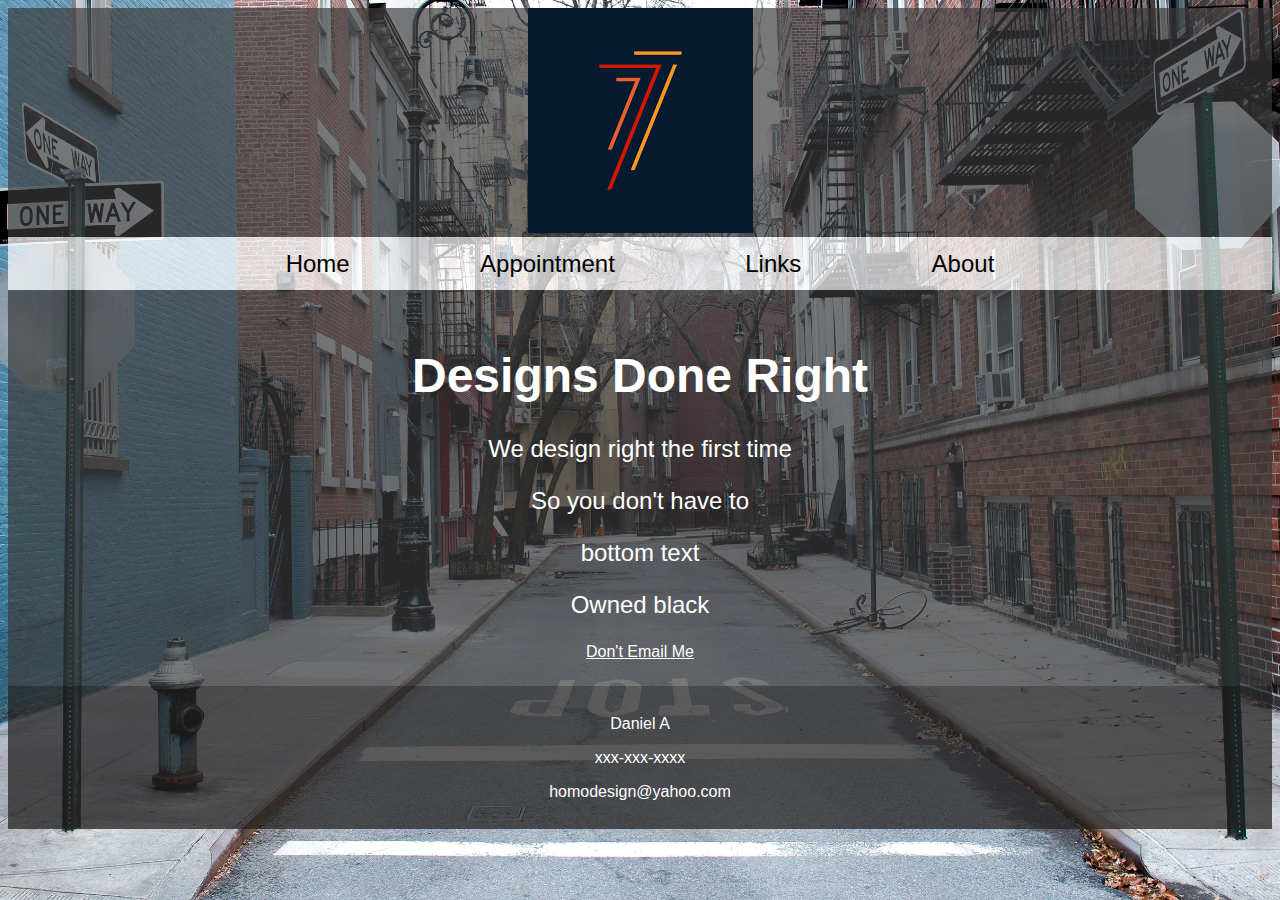
<file: index.html>
<!DOCTYPE html>
<html lang="en">
<head>
    <meta charset="UTF-8">
    <meta name="viewport" content="width=device-width, initial-scale=1.0">
    <title>7's Designs</title>
    <link rel="stylesheet" href="style.css">
</head>
<body>
    <div class="container">
        <header>
            <img src="images/Temp7Logo.png" alt="TCB Logo">
        </header>


        <nav>
            <a href="index.html">Home</a>
            <a href="appointment.html">Appointment</a>
            <a href="links.html">Links</a>
            <a href="about.html">About</a>
        </nav>


        <main>
            <h1>Designs Done Right</h1>
            <p>We design right the first time</p>
            <p>So you don't have to</p>
            <p>bottom text</p>
            <p>Owned black</p>
            <p></p>
            <a href="mailto:danielsemail@gmail.com?Subject=RequestQuote" target="_blank">Don't Email Me</a>
            
        </main>

        <footer>
            <p>Daniel A</p>
            <p>xxx-xxx-xxxx</p>
            <p>homodesign@yahoo.com</p>
        </footer>
    </div>
</body>
</html>
</file>
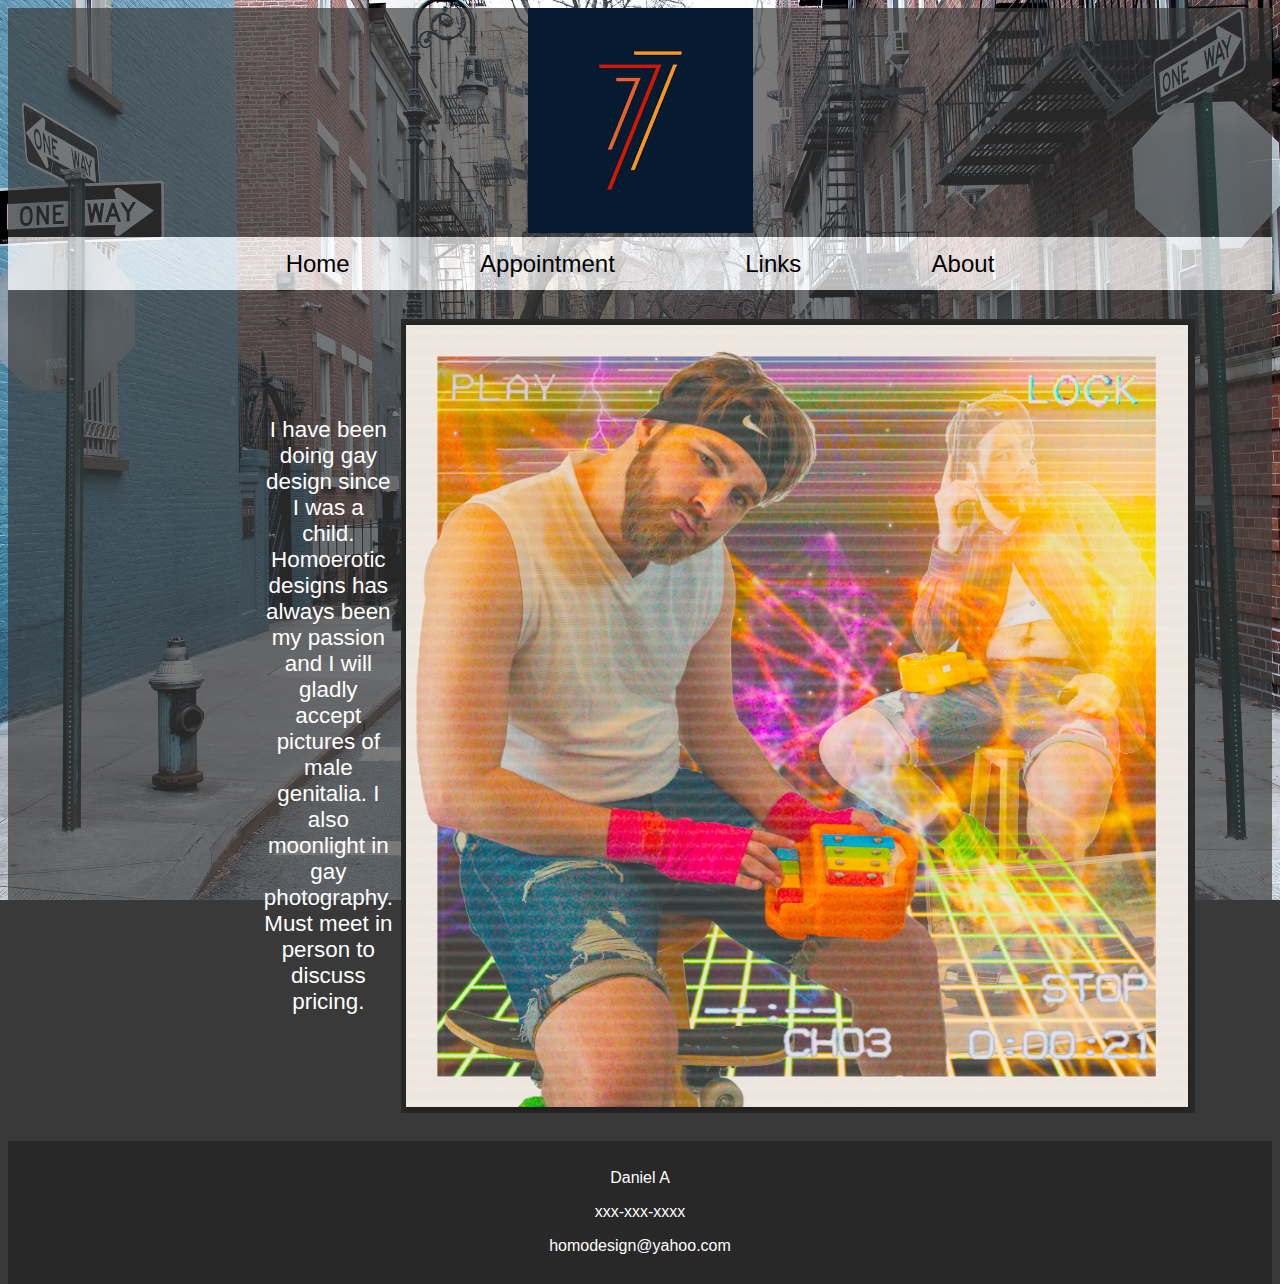
<file: about.html>
<!DOCTYPE html>
<html lang="en">
<head>
    <meta charset="UTF-8">
    <meta name="viewport" content="width=device-width, initial-scale=1.0">
    <title>7's Designs</title>
    <link rel="stylesheet" href="style.css">
</head>
<body>
    <div class="container">
        <header>
            <img src="images/Temp7Logo.png" alt="7s Design Logo">
        </header>


        <nav>
            <a href="index.html">Home</a>
            <a href="appointment.html">Appointment</a>
            <a href="links.html">Links</a>
            <a href="about.html">About</a>
        </nav>


        <main>
            <table>
                <tr>
                <td><div class="about" style="vertical-align: middle;">
                I have been doing gay design since I was a child. Homoerotic designs has always been my passion and I will gladly accept pictures of male genitalia. I also moonlight in gay photography. Must meet in person to discuss pricing.
               </div></td>

               <td><div class="about" style="vertical-align: middle;">
                
               </div></td>
               
               <td><img src="images/Profile.png" alt="Profile Picture" style="vertical-align: middle;"></td>
                </tr>
            </table>
        </main>

        <footer>
            <p>Daniel A</p>
            <p>xxx-xxx-xxxx</p>
            <p>homodesign@yahoo.com</p>
        </footer>
    </div>
</body>
</html>
</file>
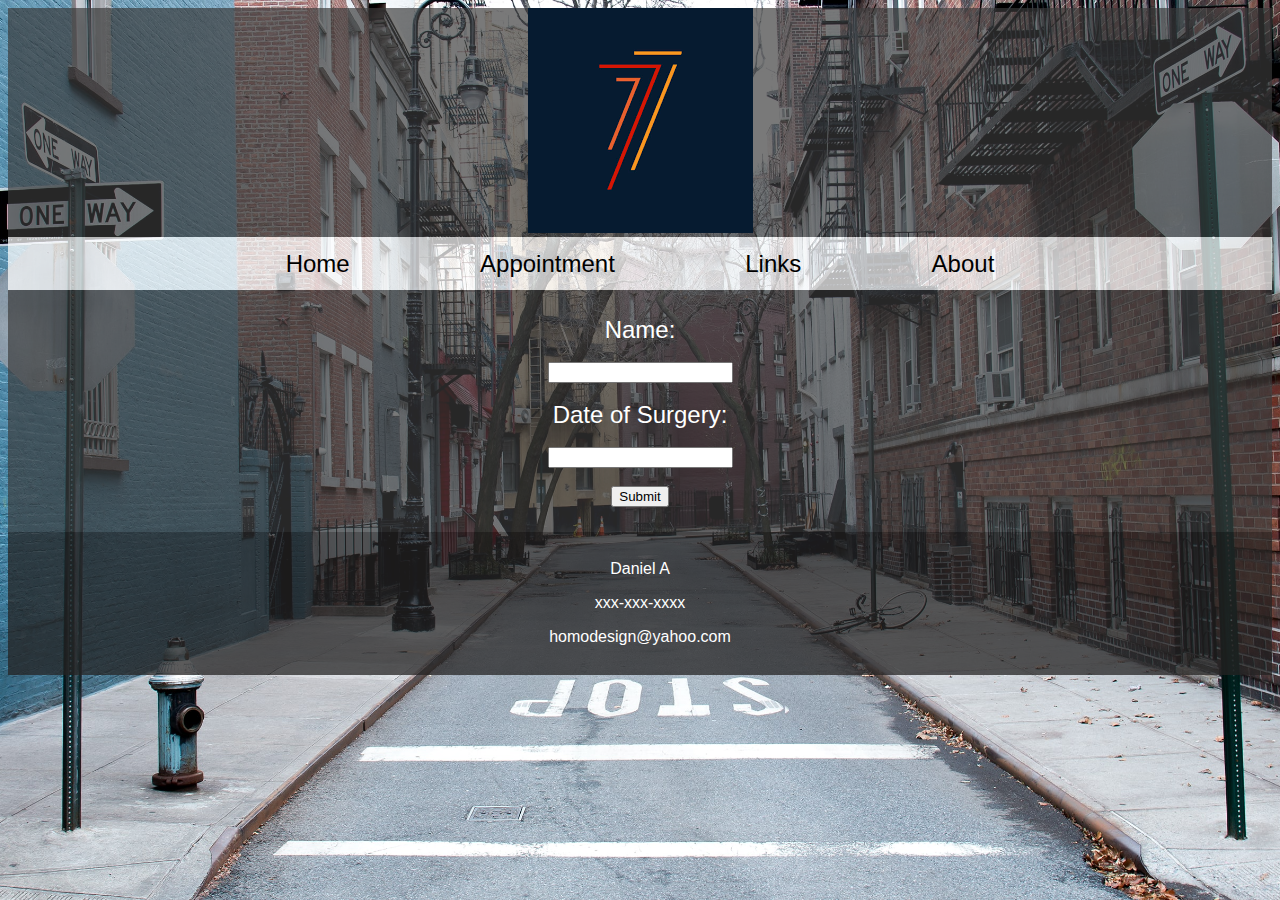
<file: appointment.html>
<!DOCTYPE html>
<html lang="en">
<head>
    <meta charset="UTF-8">
    <meta name="viewport" content="width=device-width, initial-scale=1.0">
    <title>7's Designs</title>
    <link rel="stylesheet" href="style.css">
</head>
<body>
    <div class="container">
        <header>
            <img src="images/Temp7Logo.png" alt="TCB Logo">
        </header>


        <nav>
            <a href="index.html">Home</a>
            <a href="appointment.html">Appointment</a>
            <a href="links.html">Links</a>
            <a href="about.html">About</a>
        </nav>


        <main>
            <form action="mailto:lgnrampey@gmail.com"
            method="POST"
            enctype="multipart/form-data"
            name="EmailForm">
                <label for="name">Name:</label><br><br>
                <input type="text" id="fname" name="fname"><br><br>
                <label for="date">Date of Surgery:</label><br><br>
                <input type="text" id="lname" name="lname"><br><br>
                <input type="submit" value="Submit">

            </form>
        </main>

        <footer>
            <p>Daniel A</p>
            <p>xxx-xxx-xxxx</p>
            <p>homodesign@yahoo.com</p>
        </footer>
    </div>
</body>
</html>
</file>
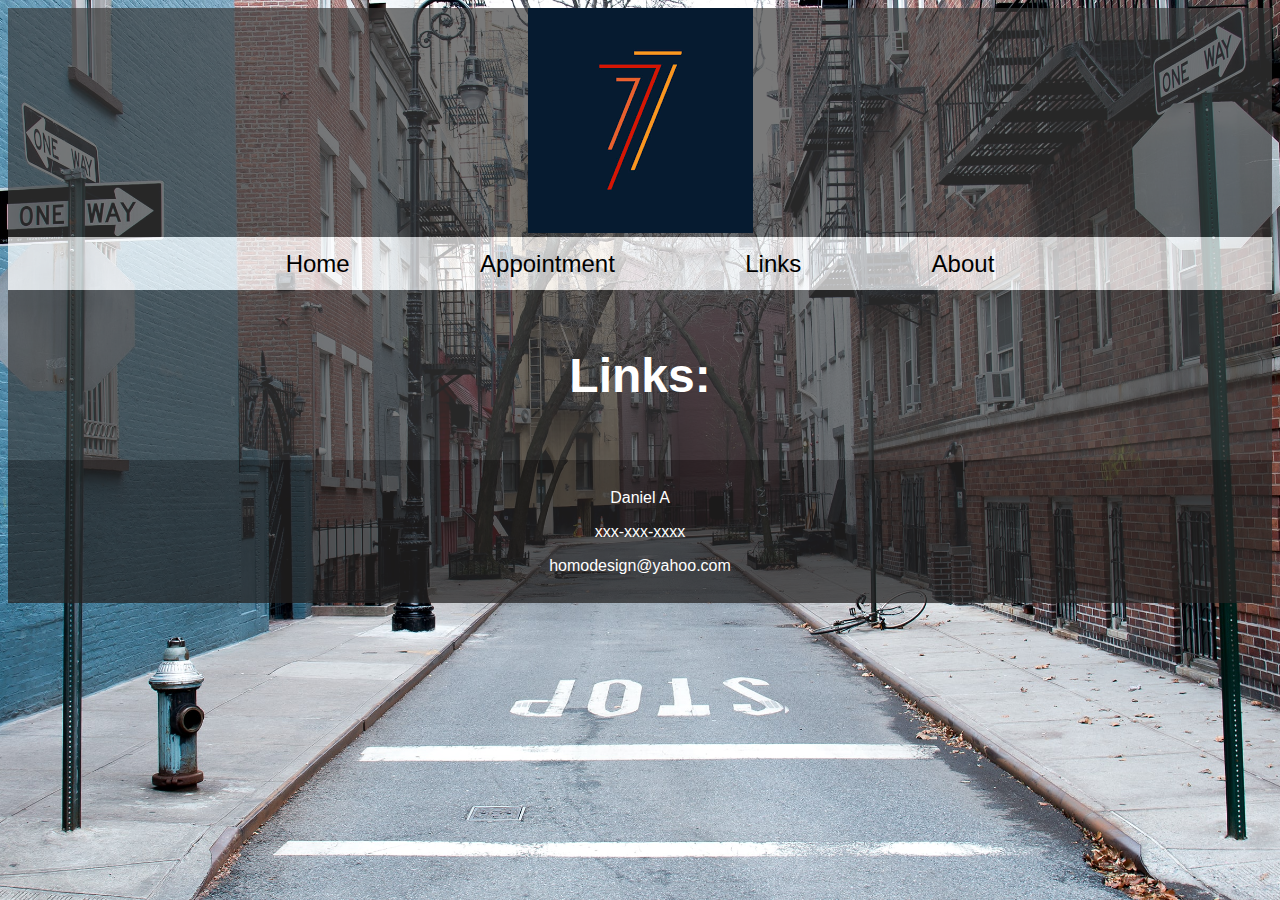
<file: links.html>
<!DOCTYPE html>
<html lang="en">
<head>
    <meta charset="UTF-8">
    <meta name="viewport" content="width=device-width, initial-scale=1.0">
    <title>7's Designs</title>
    <link rel="stylesheet" href="style.css">
</head>
<body>
    <div class="container">
        <header>
            <img src="images/Temp7Logo.png" alt="TCB Logo">
        </header>


        <nav>
            <a href="index.html">Home</a>
            <a href="appointment.html">Appointment</a>
            <a href="links.html">Links</a>
            <a href="about.html">About</a>
        </nav>


        <main>
            <h1>Links:</h1>
            
            
        </main>

        <footer>
            <p>Daniel A</p>
            <p>xxx-xxx-xxxx</p>
            <p>homodesign@yahoo.com</p>
        </footer>
    </div>
</body>
</html>
</file>
<file: style.css>
html{
    height: 100%;
}


body {
    background-color: #3a3a3a;
    background-image: url(images/StreetBackground.jpg);
    background-size: cover;
    background-repeat: no-repeat;
    background-position: center;
}

.container {
    margin-left: auto;
    margin-right: auto;
    width: 100%;
    text-align: left;
}
.about{
    font-size: 140%;
    font-family: Arial, Helvetica, sans-serif;
    color: white;
}
label{
    font-size: 150%;
    font-family: Arial, Helvetica, sans-serif;
    color: white;

}
header {
    height: 15%;
    text-align: center;
    background-color: #3a3a3aad;
}
nav {
    background-color: rgba(255, 255, 255, 0.726);
    text-align: center;
    padding-top: 1%;
    padding-bottom: 1%;
}
main {
    height: 100%;
    text-align: center;
    padding-top: 2%;
    padding-left: 20%;
    padding-right: 20%;
    padding-bottom: 2%;
    background-color: #3a3a3aad;
}
footer {
    background-color: #242323be;
    padding-top: 1%;
    padding-bottom: 1%;
    font-family: Arial, Helvetica, sans-serif;
}
h1 {
    font-size: 300%;
    font-family: Arial, Helvetica, sans-serif;
    color: white;
}
p {
    font-size: 150%;
    font-family: Arial, Helvetica, sans-serif;
    color: white;
}
a {
    color: white;
    font-family: Arial, Helvetica, sans-serif;
}
nav a {
    text-decoration: none;
    color: black;
    font-size: 150%;
    padding-left: 5%;
    padding-right: 5%;
}
footer p{
    text-align: center;
    font-size: 100%;
}
</file>
